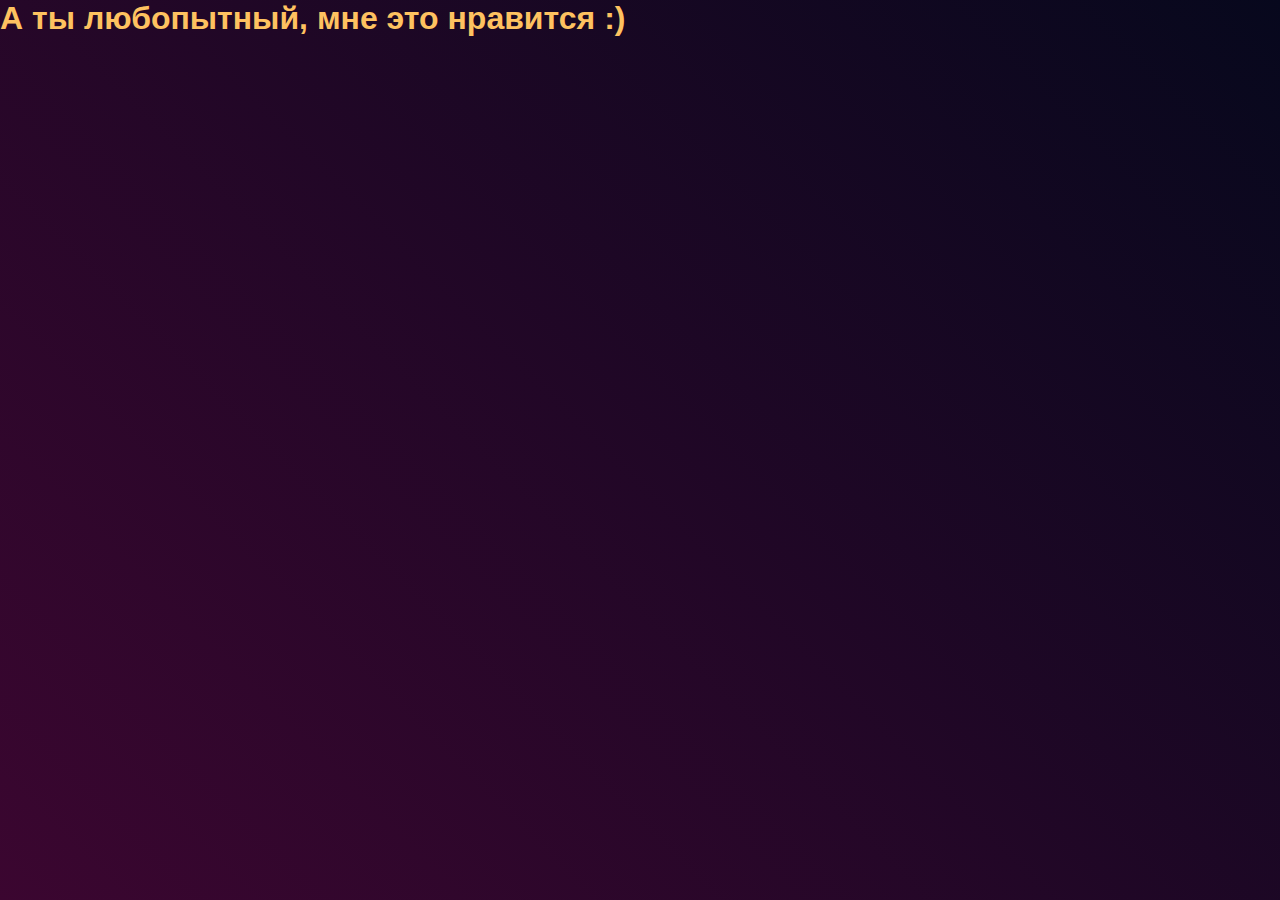
<file: psh.html>
<!DOCTIPE html>
<html lang="ru">



    <head>

        <meta charset="utf-8">
        <title> Молодец </title>
        <link rel="stylesheet" href="style.css">

    </head>


    <body style="height: 100%;">
        <h1>А ты любопытный, мне это нравится :)</h1>
    </body>



</html>
</file>
<file: style.css>
button{
    background-color: transparent;
    background-repeat: no-repeat;
    border: none;
    cursor: default;
}

footer{
    background-color: rgb(46, 0, 68);
    height: 60%;
}

body{
    color: rgb(255, 255, 255);
    background:linear-gradient(45deg, #3b0630, #07081d);
    background-attachment:fixed;
    margin: 0%;
    width: 100%;
    font-family: sans-serif;
    font-size: 100%;
}

hr{
    color: #FEC260;
    width: 80%;
    height: 0,5%;
}

.block{
    margin-left:auto;
    margin-right:auto;
    width: 95%;
    display: block;

}

.block_f{
    margin-left:auto;
    margin-right:auto;
    display: block;
    background-color: #00000054;
    width: 98%;
    padding-left: 2%;
}

.txt{
    display: inline-block;
    margin: 0%;
    padding: 0%;
    vertical-align: top;
}

.img{
    display: inline-block;
    margin: 0%;
    padding: 0%;
    vertical-align: 0%;
}

img{
    border-radius: 5%;
}

h1, h2, h3, h4{
    color: #FEC260;
}

li{
    color: #FEC260;
}

span{
    color: #fff;
}
</file>
